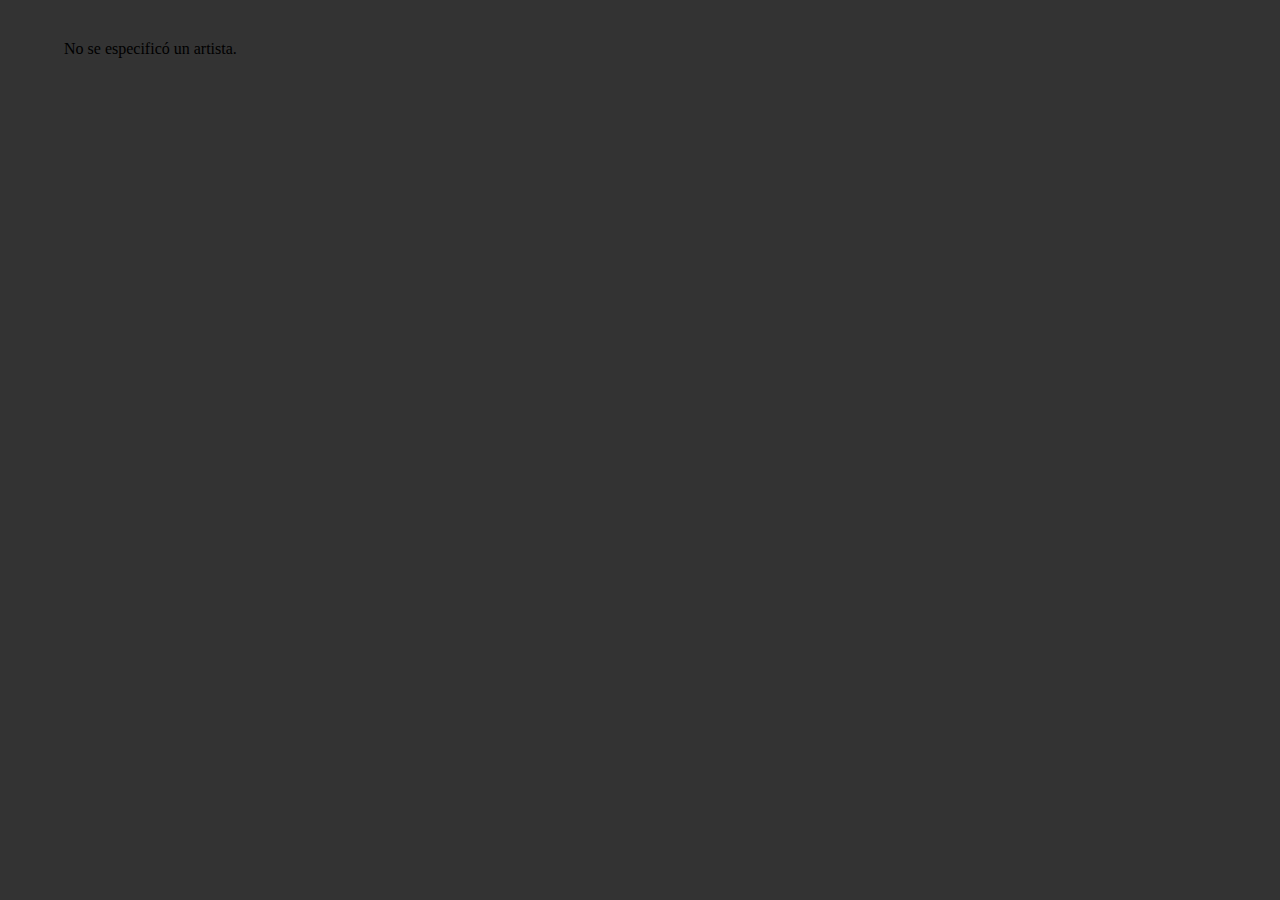
<file: biografia.html>
<!DOCTYPE html>
<html lang="es">
<head>
    <meta charset="UTF-8">
    <meta name="viewport" content="width=device-width, initial-scale=1.0">
    <title>Biografía del Vocalista</title>
    <link rel="stylesheet" href="style.css">
</head>
<body>
    <div class="container">
        <div id="artist-info">
            <!-- La información del artista -->
        </div>
        <div id="artist-bio">
            <!-- La biografía del artista -->
        </div>
    </div>
    <script src="biografia.js"></script>
</body>
</html>
</file>
<file: style.css>
body {
    font-family: 'roboto';
    line-height: 1.6;
    margin: 0;
    padding: 0;
    background-color: #333333;
}

a{
    text-decoration: none;
    color: rgb(255, 50, 50);
}

h1 {
    text-align: center;
    margin-bottom: 30px;
    font-size: 2.5em;
    color: #8da1ff;
}

#search-input {
    width: 100%;
    padding: 10px;
    margin-bottom: 20px;
    border: none;
    border-radius: 20px;
    font-size: 1em;
}

/* CARDS */

.artist-cards {
    display: grid;
    grid-template-columns: repeat(3, 1fr);
    gap: 20px;
    padding: 20px;
}

.artist-card {
    background-image: url('img/fondoCards.jpg');
    background-size: cover;
    background-position: center;
    box-shadow: 0 0 15px rgba(0,0,0,0.2);
    text-align: center;
    display: flex;
    flex-direction: column;
    align-items: center;
    color: #fff; 
    position: relative;
    overflow: hidden;
    padding-bottom: 20px;
}

.artist-card h2 {
    color: white;
}

.artist-card::before {
    content: '';
    position: absolute;
    top: 0;
    left: 0;
    right: 0;
    bottom: 0;
    background-image: inherit;
    background-size: cover;
    background-position: center;
    filter: grayscale(100%) brightness(50%);
    z-index: 1;
    color: white;
}

.artist-card > * {
    position: relative;
    z-index: 2;
}

.artist-image {
    width: 250px;
    height: 350px;
    object-fit: cover;
    border-radius: 8px;
    box-shadow: 0 4px 8px rgba(0,0,0,0.1);
}

.artist-name {
    margin: 10px 0 5px;
    font-size: 1.6em;
    color: #333;
    max-width: 220px;
    word-wrap: break-word;
}

.artist-card img{
    width: 400px;
    margin-bottom: 0;
}

.artist-card p {
    margin: 5px 0;
    font-size: 1.1em;
    color: white;
}

.ver-mas-btn {
    background-color: #007bff;
    border: none;
    color: white;
    padding: 10px 20px;
    text-align: center;
    text-decoration: none;
    display: inline-block;
    font-size: 16px;
    margin: 10px 2px;
    cursor: pointer;
    border-radius: 4px;
    transition: background-color 0.3s;
}

.ver-mas-btn:hover {
    background-color: #0056b3;
}

/* MEDIA QUERIES */

@media (max-width: 1000px) {
    .artist-cards {
        grid-template-columns: repeat(2, 1fr);
    }

    .artist-image {
        width: 200px;
        height: 200px;
    }

    .artist-name {
        font-size: 1.4em;
        max-width: 200px;
    }

    .artist-card p {
        font-size: 1em;
    }
}

@media (max-width: 700px) {


    .artist-cards {
        grid-template-columns: repeat(1, 1fr);
    }

    .artist-image {
        width: 200px;
        height: 200px;
    }

    .artist-name {
        font-size: 1.4em;
        max-width: 200px;
    }

    .artist-card p {
        font-size: 1em;
    }

    .artist-info-container {
        flex-direction: column;
        border-radius: 0px;
        padding: 0;
        gap: 0px;
        justify-content: center;
        align-items: center;
    }

    .artist-image-bio {
        height: 200px;
        margin-right: 15px;
        margin-bottom: 0;
    }

    .artist-dates {
        flex: 1;
        align-items: flex-start;
    }

    .artist-bio {
        order: 1;
        margin-top: 20px;
    }

    .artist-bio h2 {
        margin-top: 0;
    }

    .artist-image-container img {
        width: 100%;
        height: auto;
    }

    .artist-image-container  {
        flex-direction: column;
        width: 100%;
    }


}

/* BIOGRAFIA */

.container {
    width: 90%;
    max-width: 1800px;
    margin: 40px auto;
    margin-top: 0;
    padding: 20px;
}

.artist-info-container {
    background-image: url('img/fondoCards.jpg');
    background-size: cover;
    background-position: center;
    padding: 20px;
    box-shadow: 0 0 15px rgba(0,0,0,0.3);
    display: flex;
    gap: 20px;
    align-items: flex-start;
    font-family: 'roboto';
    position: relative;
    overflow: hidden;
}

.artist-info-container::before {
    content: '';
    position: absolute;
    top: 0;
    left: 0;
    right: 0;
    bottom: 0;
    background-image: inherit;
    background-size: cover;
    background-position: center;
    filter: grayscale(100%) brightness(25%);
    z-index: 1;
}

.artist-info-container > * {
    position: relative;
    z-index: 2;
}

.artist-image-container {
    flex: 0 0 auto;
    text-align: center;
}

.artist-image-bio {
    width: 250px;
    height: 350px;
    object-fit: cover;
    border-radius: 8px;
    margin-bottom: 15px;
    box-shadow: 0px 0px 4px 4px rgba(255, 255, 255, 0.11);
}

.artist-bio {
    flex: 1;
    color: white;
    font-family: 'roboto';
    overflow-y: auto; /* Añade scroll vertical */
    max-height: calc(80vh - 40px); /* Altura máxima menos el padding */
    padding-right: 15px; /* Espacio para el scrollbar */
}

/* Estilo para el scrollbar */
.artist-bio::-webkit-scrollbar {
    width: 8px;
}

.artist-bio::-webkit-scrollbar-track {
    background: rgba(255, 255, 255, 0.1);
}

.artist-bio::-webkit-scrollbar-thumb {
    background-color: rgba(255, 255, 255, 0.3);
    border-radius: 4px;
}

.artist-bio::-webkit-scrollbar-thumb:hover {
    background-color: rgba(255, 255, 255, 0.5);
}

.artist-image-container h1 {
    margin: 0 0 10px 0;
    font-size: 1.8em;
    line-height: 1.2;
    color: #ffffff;
}

.artist-image-container p {
    margin: 5px 0;
    font-size: 1.1em;
    line-height: 1.4;
    color: #ffffff;
}

.artist-dates {
    display: flex;
    flex-direction: column;
    align-items: center;
}

/* PAGINACIÓN */

#pagination {
    display: flex;
    justify-content: center;
    margin-top: 20px;
    gap: 10px;
}

.pagination-btn {
    padding: 8px 12px;
    border: 1px solid #395dff;
    background-color: #111111;
    color: white;
    cursor: pointer;
    border-radius: 5px;
    transition: background-color 0.3s, color 0.3s;
    font-family: 'roboto';
}

.pagination-btn:hover {
    background-color: #e8f5e9;
}

.pagination-btn.active {
    background-color: #395dff;
    color: white;
}

/* FILTROS */

.filters {
    display: flex;
    justify-content: center;
    margin-bottom: 20px;
}

.filters select, .filters button {
    margin: 0 10px;
    padding: 5px 10px;
    border-radius: 5px;
    border: 1px solid #1943ff;
    background-color: #111111;
    color: white;
}

.filters button {
    cursor: pointer;
    background-color: #1943ff;
    transition: background-color 0.3s;
}

.filters button:hover {
    background-color: #395dff;
}

/* BUSCADOR */

.search-bar {
    display: flex;
    justify-content: center;
    margin-bottom: 20px;
}

.search-bar input {
    padding: 5px 10px;
    border-radius: 5px 0 0 5px;
    border: 1px solid #1943ff;
    width: 300px;
    background-color: #111111;
    color: white;
}

.search-bar button {
    padding: 5px 10px;
    border-radius: 0 5px 5px 0;
    border: 1px solid #1943ff;
    background-color: #1943ff;
    color: white;
    cursor: pointer;
}

.search-bar button:hover {
    background-color: #395dff;
}

.botones-navegacion {
    width: 40px;
    height: 40px;
    display: flex;
    justify-content: center;
    gap: 20px;
    margin-top: 30px;
    margin-bottom: 30px;
}

#pagination button {
    width: 40px;
    height: 40px;
}
</file>
